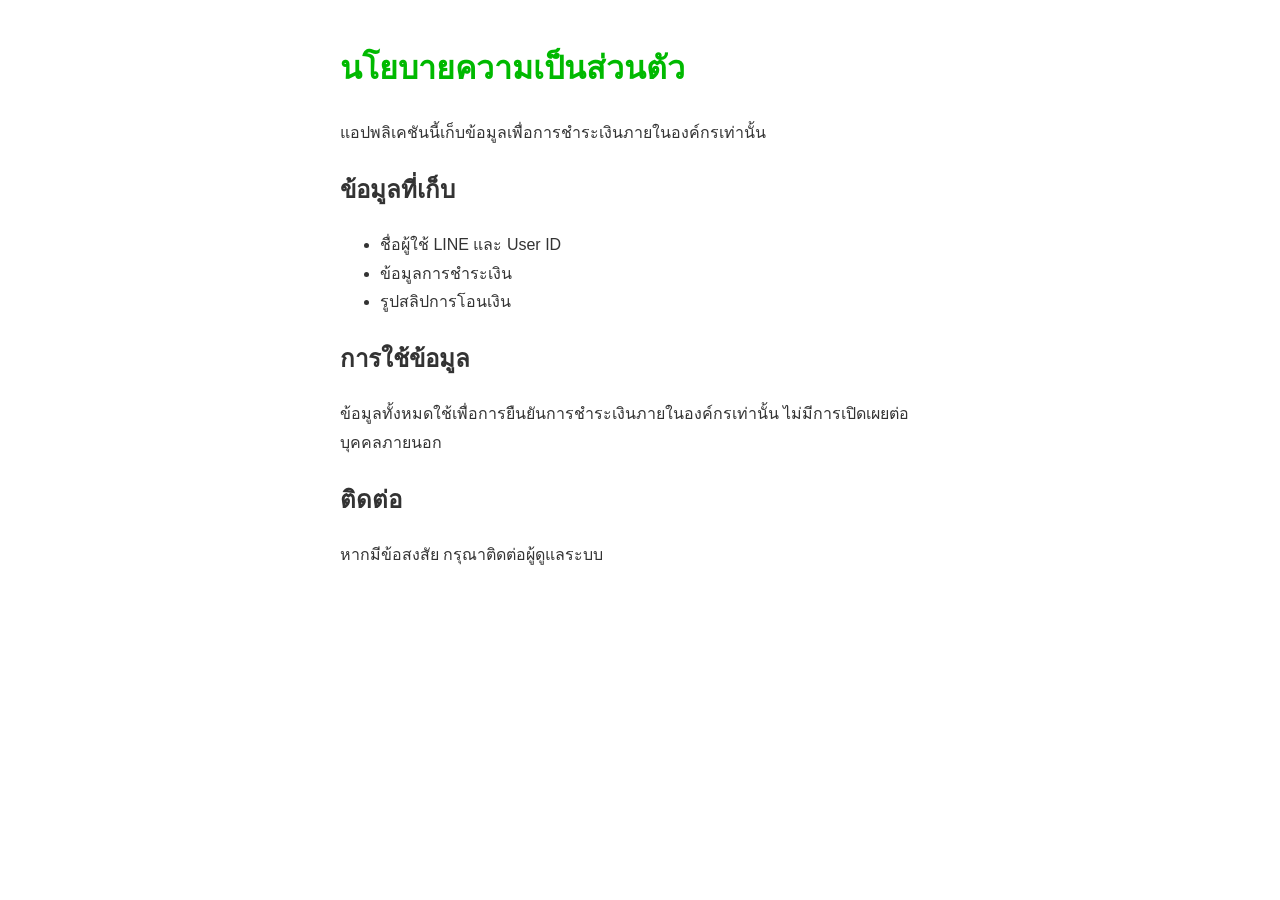
<file: privacy.html>
<!DOCTYPE html>
<html lang="th">

<head>
    <meta charset="UTF-8">
    <meta name="viewport" content="width=device-width, initial-scale=1.0">
    <title>นโยบายความเป็นส่วนตัว</title>
    <style>
        body {
            font-family: sans-serif;
            max-width: 600px;
            margin: 40px auto;
            padding: 0 20px;
            line-height: 1.8;
            color: #333;
        }

        h1 {
            color: #00B900;
        }
    </style>
</head>

<body>
    <h1>นโยบายความเป็นส่วนตัว</h1>
    <p>แอปพลิเคชันนี้เก็บข้อมูลเพื่อการชำระเงินภายในองค์กรเท่านั้น</p>
    <h2>ข้อมูลที่เก็บ</h2>
    <ul>
        <li>ชื่อผู้ใช้ LINE และ User ID</li>
        <li>ข้อมูลการชำระเงิน</li>
        <li>รูปสลิปการโอนเงิน</li>
    </ul>
    <h2>การใช้ข้อมูล</h2>
    <p>ข้อมูลทั้งหมดใช้เพื่อการยืนยันการชำระเงินภายในองค์กรเท่านั้น ไม่มีการเปิดเผยต่อบุคคลภายนอก</p>
    <h2>ติดต่อ</h2>
    <p>หากมีข้อสงสัย กรุณาติดต่อผู้ดูแลระบบ</p>
</body>

</html>
</file>
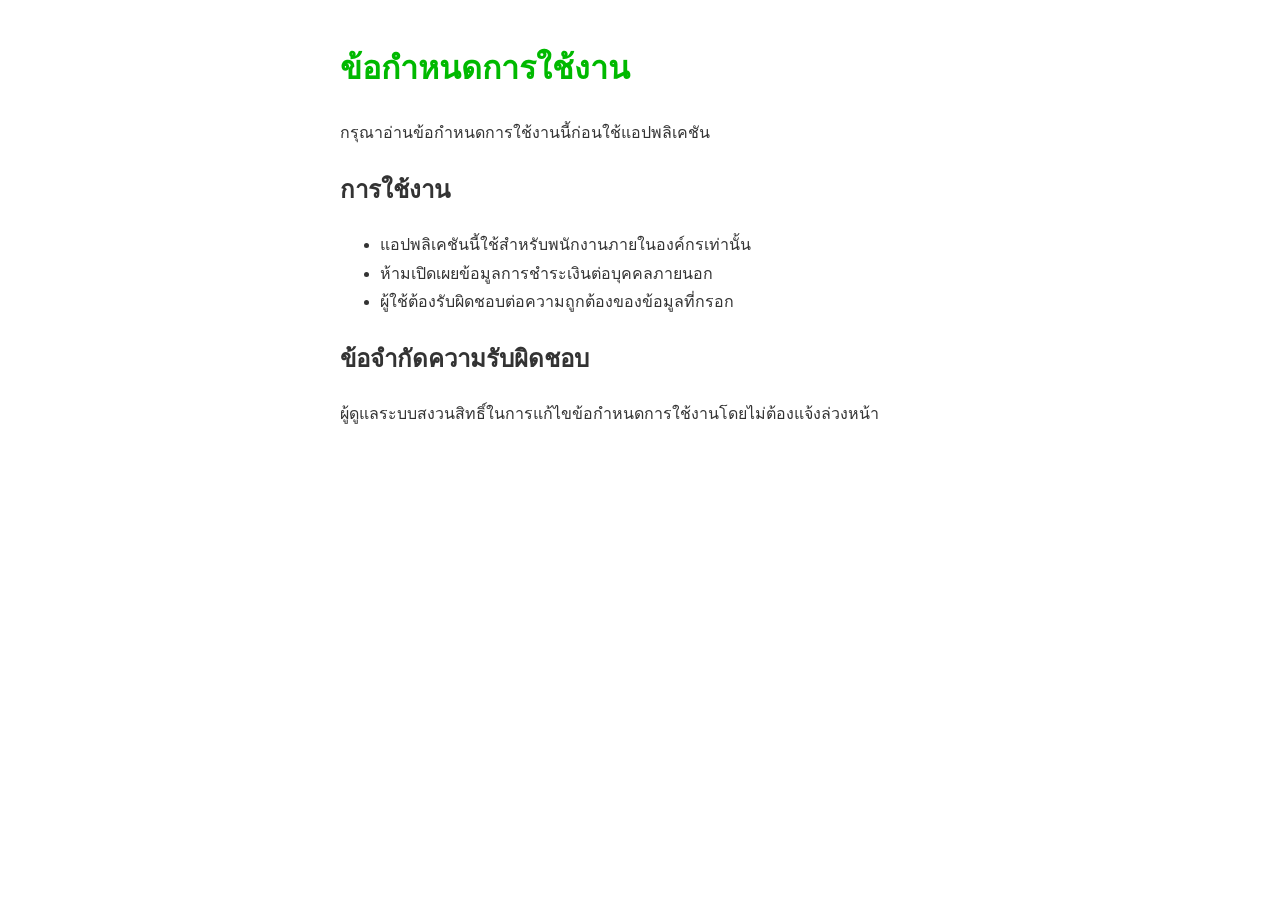
<file: terms.html>
<!DOCTYPE html>
<html lang="th">

<head>
    <meta charset="UTF-8">
    <meta name="viewport" content="width=device-width, initial-scale=1.0">
    <title>ข้อกำหนดการใช้งาน</title>
    <style>
        body {
            font-family: sans-serif;
            max-width: 600px;
            margin: 40px auto;
            padding: 0 20px;
            line-height: 1.8;
            color: #333;
        }

        h1 {
            color: #00B900;
        }
    </style>
</head>

<body>
    <h1>ข้อกำหนดการใช้งาน</h1>
    <p>กรุณาอ่านข้อกำหนดการใช้งานนี้ก่อนใช้แอปพลิเคชัน</p>
    <h2>การใช้งาน</h2>
    <ul>
        <li>แอปพลิเคชันนี้ใช้สำหรับพนักงานภายในองค์กรเท่านั้น</li>
        <li>ห้ามเปิดเผยข้อมูลการชำระเงินต่อบุคคลภายนอก</li>
        <li>ผู้ใช้ต้องรับผิดชอบต่อความถูกต้องของข้อมูลที่กรอก</li>
    </ul>
    <h2>ข้อจำกัดความรับผิดชอบ</h2>
    <p>ผู้ดูแลระบบสงวนสิทธิ์ในการแก้ไขข้อกำหนดการใช้งานโดยไม่ต้องแจ้งล่วงหน้า</p>
</body>

</html>
</file>
